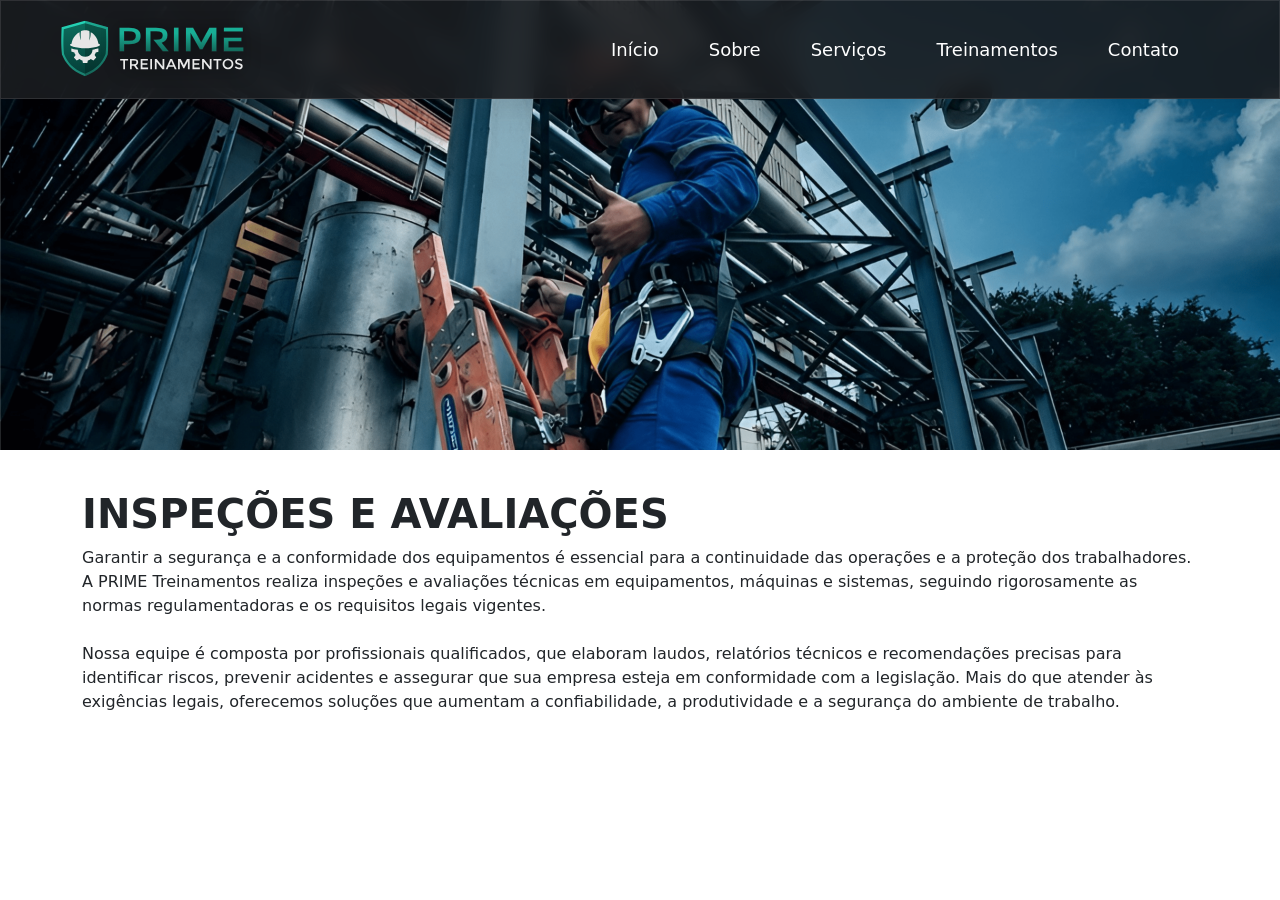
<file: Inspeções/index.html>
<!DOCTYPE html>
<html lang="pt-BR">
<head>
    <meta charset="UTF-8">
    <meta name="viewport" content="width=device-width, initial-scale=1.0">
    <title>Inspeções e Avaliações</title>
    <link rel="stylesheet" href="style.css">
    <link rel="stylesheet" href="https://cdn.jsdelivr.net/npm/bootstrap@5.3.3/dist/css/bootstrap.min.css"
        integrity="sha384-QWTKZyjpPEjISv5WaRU9OFeRpok6YctnYmDr5pNlyT2bRjXh0JMhjY6hW+ALEwIH" crossorigin="anonymous" />
    <link rel="icon" href="../logo.ico">
</head>
<body>
    <header class="header" id="mheader">
        <a href="../index.html"><img src="../imgs/Logo.svg" alt=""
                class="logo-header"></a>
        <nav class="nav-header">
            <ul>
                <li><a href="../index.html">Início</a></li>
                <li><a href="../index.html">Sobre</a></li>
                <li><a href="../index.html">Serviços</a></li>
                <li><a href="../index.html">Treinamentos</a></li>
                <li><a href="../index.html">Contato</a></li>
            </ul>
        </nav>
    </header>
    <main>
        <div class="back-img"><img src="../imgs/FRAME19.png" alt=""></div>
        <div class="container">
            <h1>INSPEÇÕES E AVALIAÇÕES</h1>
            <p>Garantir a segurança e a conformidade dos equipamentos é essencial para a continuidade das operações e a proteção dos trabalhadores. A PRIME Treinamentos realiza inspeções e avaliações técnicas em equipamentos, máquinas e sistemas, seguindo rigorosamente as normas regulamentadoras e os requisitos legais vigentes. <br><br>  
            Nossa equipe é composta por profissionais qualificados, que elaboram laudos, relatórios técnicos e recomendações precisas para identificar riscos, prevenir acidentes e assegurar que sua empresa esteja em conformidade com a legislação. Mais do que atender às exigências legais, oferecemos soluções que aumentam a confiabilidade, a produtividade e a segurança do ambiente de trabalho.</p>
        </div>
    </main>
</body>
</html>
</file>
<file: Inspeções/style.css>
* {
    margin: 0;
    padding: 0;
    box-sizing: border-box;
    /* outline: 1px solid red; */
}
body {
    font-family: Inter, sans-serif;
    background-color: #f0f0f0;
}
html{
    scroll-behavior: smooth;
}

.header {   
    position: fixed;
    width: 100%;
    display: flex;
    justify-content: space-between;
    align-items: center;
    padding: 5px 50px;
    background: rgba(26, 28, 32, 0.9);
    box-shadow: 0 2px 4px rgba(0, 0, 0, 0.1);
    backdrop-filter: blur(10px);
    -webkit-backdrop-filter: blur(10px);
    /* border-bottom-left-radius: 20px;
    border-bottom-right-radius: 20px; */
    border: 1px solid rgba(255, 255, 255, 0.1);
    box-shadow: 0 4px 30px rgba(0, 0, 0, 0.1);
    z-index: 1000;
    transition: all 0.5s ease-in-out;
}
.header-oculto {
    transform: translateY(-100%)
}
.nav-header ul {
    list-style: none;
    display: flex;
    gap: 50px;
    margin-right: 50px;
    margin-bottom: 0    ;
}
.nav-header a {
    font-size: clamp(15px, 2vh, 25px);
    text-decoration: none;
    color: #fff;
    font-weight: 400;
    transition: all 0.3s ease-in-out;
}
.nav-header a:hover {
    color: #18AF96;
}
.logo-header {
    width: clamp(200px, 20vh, 350px);
    margin: 5px 10px;
}

/* MAIN CONTENT --------------------------- */
.back-img img{
    width: 100%;
    height: 50vh;
    object-fit: cover;
}
.container {
    width: 100%;
    padding: 40px 100px;
}
.container h1 {
    font-size: 40px;
    font-weight: 700;
}
</file>
